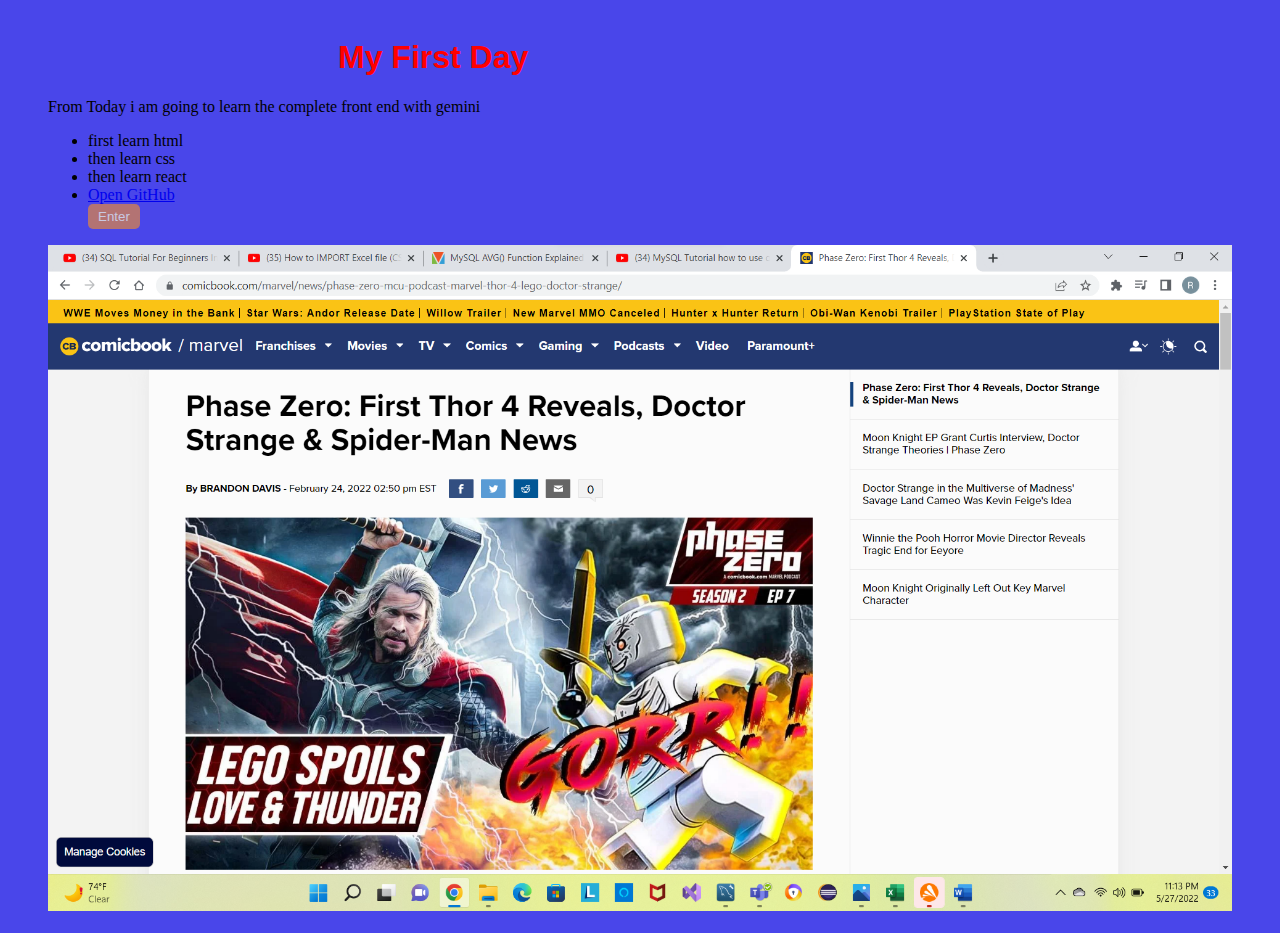
<file: Day1/index.html>
<!DOCTYPE html>
<html>
<head>
  <meta charset="UTF-8">
  <meta name="viewport" content="width=device-width, intial-scale=1.0" >
  <link rel="stylesheet" href ="style.css">

  <title>Day1</title>
</head>
<body>

  <h1>My First Day</h1>
  <p>From Today i am going to learn the complete front end with gemini</p>
  <ul>
    <li>first learn html</li>
    <li>then learn css</li>
    <li>then learn react</li>
    <li><a href="https://github.com/" target="_blank" rel="noopener noreferrer">Open GitHub</a></li>
    <button class ="enter-button">Enter</button>
  </ul>
  
  <img class="webImg"src="./Podcast1.png" alt="the news photo" >
 
</body>
</html>
</file>
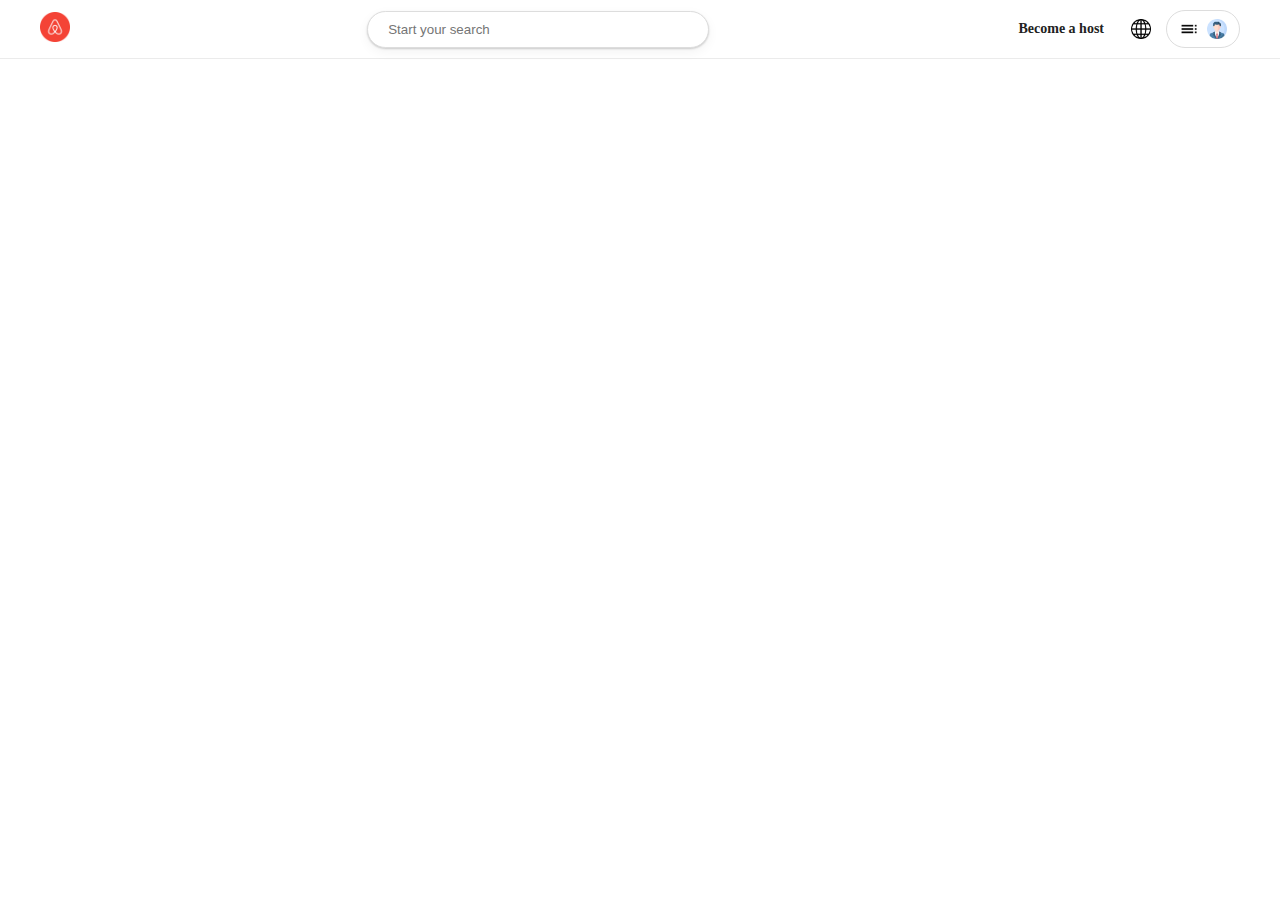
<file: Day2/index.html>
<!DOCTYPE html>
<html lang="en">
<head>
  <meta charset="UTF-8">
  <meta name="viewport" content="width=device-width, initial-scale=1.0">
  <link href="style.css" rel="stylesheet">
  <title>AirBnB</title>
</head>
<body>
  <!-- <header>
 <div class="main">
    <div class="left-section">
      <img src="./images/airbnb.png">
    </div>
    <div class="middle-section">
      <div class="middle-left">
        <img src="./images/airbnb-cleaning.png">
        <p>Accomodation</p>
      </div>
      <div class="middel-center">
        <img src="./images/customer.png" >
        <p>Experiences</p>
      </div>
      <div class="middle-left">
        <img src="./images//service.png">
        <p>Services</p>
      </div>
      

    </div>
    <div class="right-section">

      <img src="./images/world.png">
      <img src="./images/manu.png">
    </div>
   
    
  </div>
   <div class="search-bar">
      <input class="airsearch" placeholder="search destinations" >
  </div>
  
  </header> -->
 <header>
  
    <div class="header-left">
      <img src="./images/airbnb.png" alt="Airbnb Logo" >
    </div>
    <div class="header-middle">
        <input type="text" placeholder="Start your search" class="airbnb-search-input">
    </div>
    <div class="header-right">
      <a href="#" class="host-link">Become a host</a>
      <img src="./images/world.png" alt="World Icon">
      <div class="user-menu">
        <img src="./images/manu.png" alt="Menu Icon">
        <img src="./images/profile.png" alt="User Icon">
      </div>

    </div>

 </header>
  
</body>
</html>
</file>
<file: Day1/style.css>
body{
  background-color:rgb(73, 70, 234);
  padding : 10px 40px
}
h1{
  font-Family:Arial;
  color : Red;
  margin-left:290px  
}
.webImg{
  width: 100%;
}
.enter-button{
  background-color:rgb(179, 115, 115);
  color:rgb(201, 201, 226);
  border-radius:5px;
  border-style:none;
  padding:5px 10px;
}
</file>
<file: Day2/style.css>
body{
  font-family:'Segeo UI';
  font-size:14px;
  color:#222;
  margin:0;
}
header img{
  height:20px
}
.header-left img{
  height :30px
}

header{
  display:flex;
  justify-content:space-between;
  padding:10px 40px;
  align-items:center;
  background-color:#fff;
  border-bottom:1px solid #ebebeb;
  position:sticky;
  top:0;
  z-index:1000
}
.header-middle{
  display:flex;
  flex-grow:1;
  justify-content:center;
}
.airbnb-search-input{
  padding:10px 20px;
  border:1px solid #ddd;
  border-radius:24px;
  width :300px;
  font: size 14px;
  outline:none;
  box-shadow: 0 1px 2px rgba(0,0,0,0.18), 0 4px 12px rgba(0,0,0,0.05);
  transition : box-shadow 0.2s ease;
}
.airbnb-search-input:hover{
  box-shadow:0 2px 4px rgba(0,0,0,0.8), 0 6px 16px rgba(0,0,0,0.12);
}

.header-right{
 display:flex;
 align-items:center;
 gap:15px
}
.header-right .host-link{
 
  text-decoration:none;
  color:#222;
  font-weight:600;
  padding:8px 12px;
  border-radius:20px;
  transition:background-color 0.2s ease;
}
.header-right .host-link:hover{
  background-color:#f1e4e4;
}
.header-right .user-menu{
  display:flex;
  align-items:center;
  gap:8px;
  border:1px solid #ddd;
  border-radius:20px;
  padding:8px 12px;
  cursor:pointer;
  transition:box-shadow 0.2s ease;
}
.header-right .user-menu:hover{
  box-shadow:0 2px 4px rgba(0,0,0,0.8);
}
/* }
.left-section{
  display:flex;
  flex:1;
   max-width:200px;
  

}
.middle-section{
  display:flex;
  flex:1;
  justify-content:space-between;
  max-width:400px
  
}
.right-section{
  display:flex;
  flex:1;
  float:right;
  justify-content:space-between;
  margin-left:90px;
   max-width:200px;
  
  
}
.main{
  display:flex;
  justify-content:space-between;
}

.search-bar{
 display:flex;
   align-items:center;
  justify-content:center;
  
}

.airsearch{
  padding:10px 90px;
  border-radius:10px;
  border-width:1px;
  box-shadow:5px 5px  rgb(rgb(161, 109, 109) .05)
}

body{
  font-family:'Segoe UI';
  color:rgb(10, 20, 29);
  font-size:10px
} */
</file>
